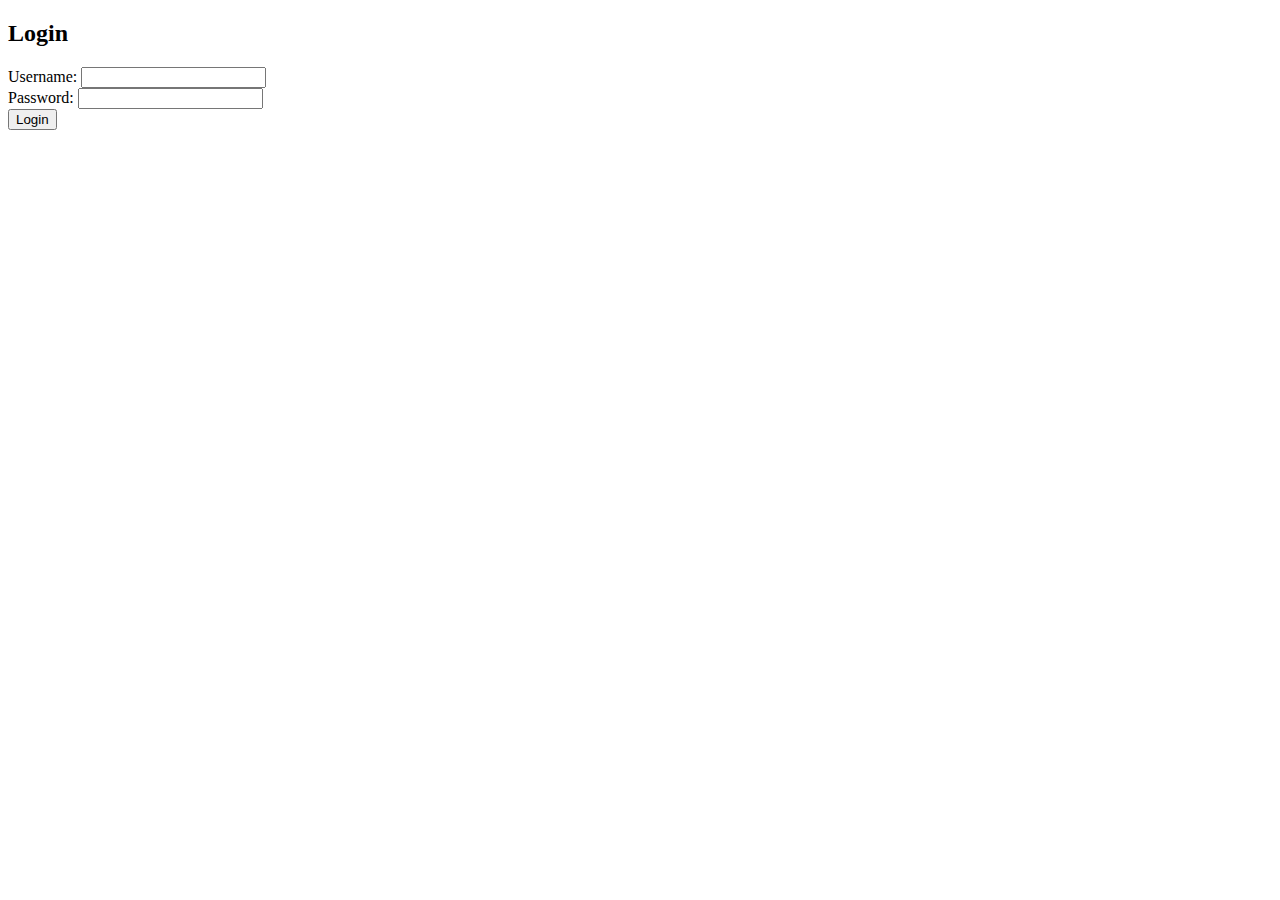
<file: ml-frontend/templates/login.html>
<!DOCTYPE html>
<html lang="en">
<head>
    <meta charset="UTF-8">
    <title>Login</title>
</head>
<body>
    <h2>Login</h2>
    <form method="POST" action="/login">
        <label for="username">Username:</label>
        <input type="text" id="username" name="username" required><br>
        <label for="password">Password:</label>
        <input type="password" id="password" name="password" required><br>
        <button type="submit">Login</button>
    </form>
</body>
</html>
</file>
